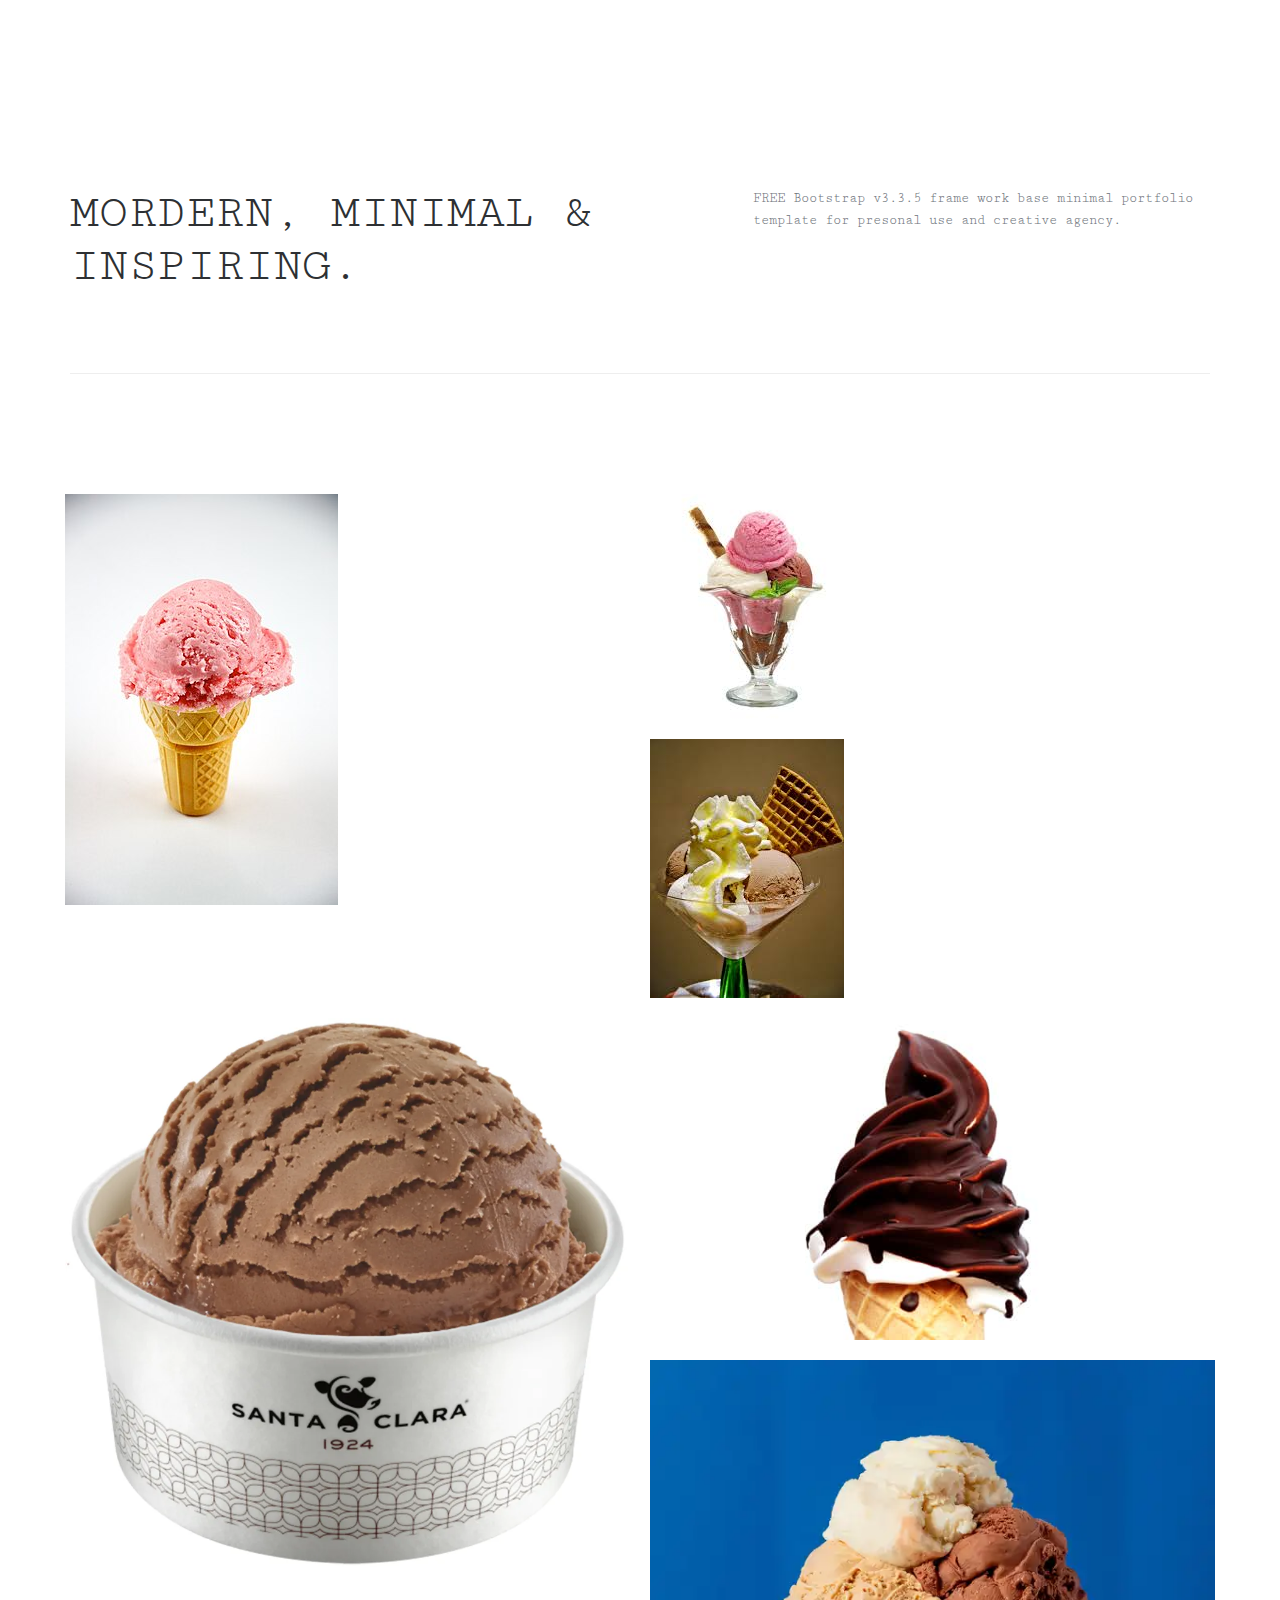
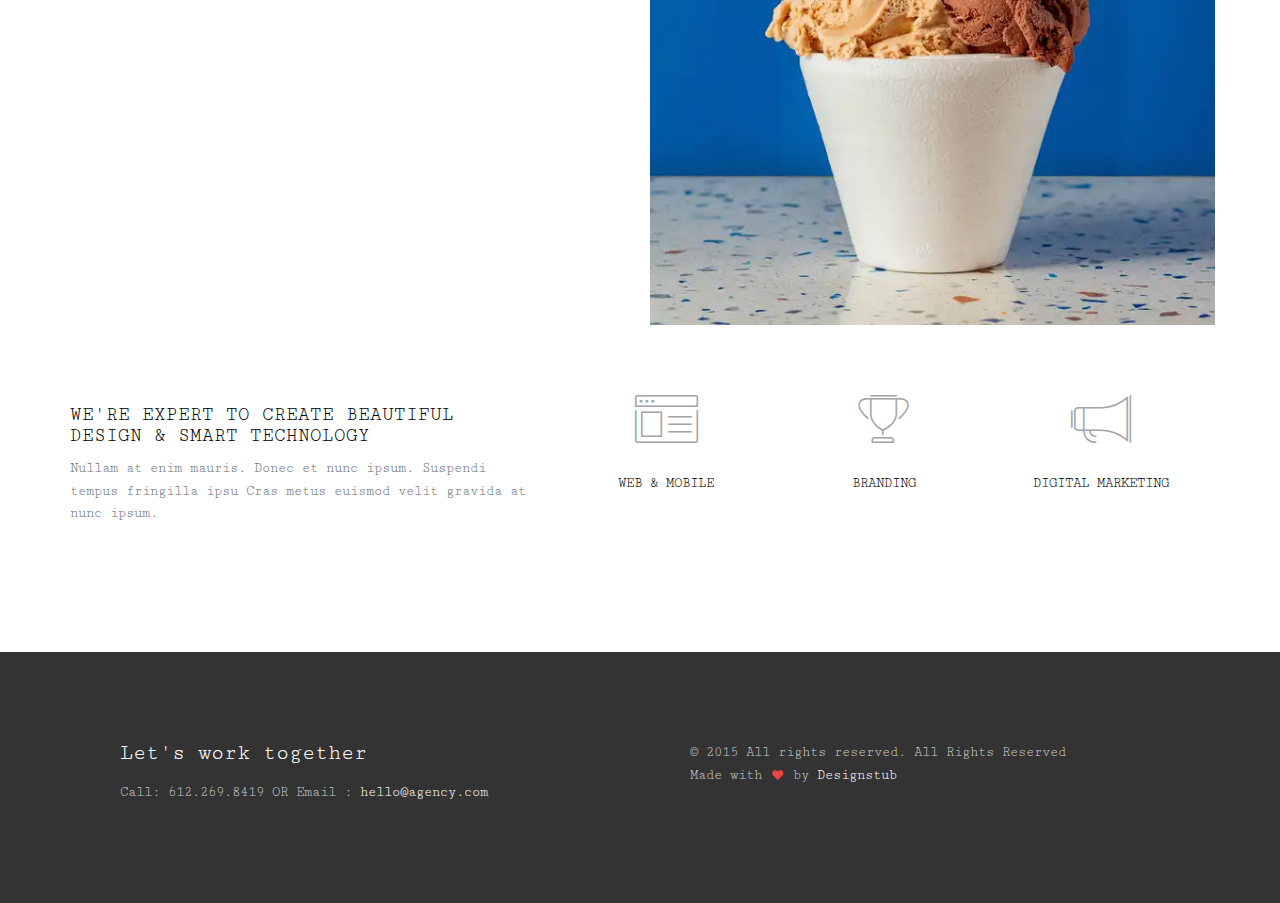
<file: Heladeria/index.html>
<!doctype html>
<!--[if lt IE 7]>      <html class="no-js lt-ie9 lt-ie8 lt-ie7" lang=""> <![endif]-->
<!--[if IE 7]>         <html class="no-js lt-ie9 lt-ie8" lang=""> <![endif]-->
<!--[if IE 8]>         <html class="no-js lt-ie9" lang=""> <![endif]-->
<!--[if gt IE 8]><!-->
<html class="no-js" lang="">
<!--<![endif]-->
<head>
<meta charset="utf-8">
<meta name="description" content="">
<meta name="viewport" content="width=device-width, initial-scale=1">
<title>Adriya - Minimal, Creative, One Page Bootstrap Template</title>
<link rel="stylesheet" href="css/bootstrap.min.css">
<link rel="stylesheet" href="css/flexslider.css">
<link rel="stylesheet" href="css/jquery.fancybox.css">
<link rel="stylesheet" href="css/main.css">
<link rel="stylesheet" href="css/responsive.css">
<link rel="stylesheet" href="css/animate.min.css">
<link rel="stylesheet" href="css/font-icon.css">
<link rel="stylesheet" href="https://maxcdn.bootstrapcdn.com/font-awesome/4.4.0/css/font-awesome.min.css">
</head>
<body>

  
<!-- header top section --> 
<!-- header content section -->
<section id="hero" class="section ">
  <div class="container">
    <div class="row">
      <div class="col-md-7 col-sm-6 hero">
        <div class="hero-content">
          <h1>Mordern, Minimal & Inspiring.</h1>
        </div>
        <!-- hero --> 
      </div>
      <div class="col-md-5 col-sm-6 hero">
        <div class="hero-content">
          <p>FREE Bootstrap v3.3.5 frame work base minimal portfolio template for presonal use and creative agency.</p>
        </div>
        <!-- hero --> 
      </div>
    </div>
  </div>
</section>
<!-- header content section --> 
<!-- portfolio grid section -->
<section id="portfolio">
  <div class="container">
    <div class="row">
      <div class="col-lg-12 text-center">
        <hr class="section">
      </div>
    </div>
    <div class="row">
      <div class="col-sm-6 portfolio-item"> <a href="work-details.html" class="portfolio-link">
        <div class="caption">
          <div class="caption-content">
            <h3>The Shape of Design</h3>
            <h4>Branding/Graphic</h4>
          </div>
        </div>
        <img src="images/portfolio/work-1.jpg" class="img-responsive" alt=""> </a> </div>
      <div class="col-sm-6 portfolio-item"> <a href="work-details.html" class="portfolio-link">
        <div class="caption">
          <div class="caption-content">
            <h3>czarna kawka</h3>
            <h4>Branding</h4>
          </div>
        </div>
        <img src="images/portfolio/work-2.jpg" class="img-responsive" alt=""> </a> </div>
      <div class="col-sm-6 portfolio-item"> <a href="work-details.html" class="portfolio-link">
        <div class="caption">
          <div class="caption-content">
            <h3>czarna kawka</h3>
            <h4>Branding</h4>
          </div>
        </div>
        <img src="images/portfolio/work-3.jpg" class="img-responsive" alt=""> </a> </div>
      <div class="col-sm-6 portfolio-item"> <a href="work-details.html" class="portfolio-link">
        <div class="caption">
          <div class="caption-content">
            <h3>czarna kawka</h3>
            <h4>Branding</h4>
          </div>
        </div>
        <img src="images/portfolio/work-4.jpg" class="img-responsive" alt=""> </a> </div>
      <div class="col-sm-6 portfolio-item"> <a href="work-details.html" class="portfolio-link">
        <div class="caption">
          <div class="caption-content">
            <h3>czarna kawka</h3>
            <h4>Branding</h4>
          </div>
        </div>
        <img src="images/portfolio/work-5.jpg" class="img-responsive" alt=""> </a> </div>
      <div class="col-sm-6 portfolio-item"> <a href="work-details.html" class="portfolio-link">
        <div class="caption">
          <div class="caption-content">
            <h3>czarna kawka</h3>
            <h4>Branding</h4>
          </div>
        </div>
        <img src="images/portfolio/work-6.jpg" class="img-responsive" alt=""> </a> </div>
    </div>
  </div>
</section>
<!-- portfolio grid section --> 
<!-- service section -->
<section id="service" class="service section">
  <div class="container">
    <div class="row">
      <div class="col-md-5 col-sm-6">
        <h4>We're expert to create beautiful design & smart technology</h4>
        <p>Nullam at enim mauris. Donec et nunc ipsum. Suspendi tempus fringilla ipsu Cras metus euismod velit gravida at nunc ipsum.</p>
      </div>
      <div class="col-md-7 col-sm-6">
        <div class="col-md-4 col-sm-6 service text-center"> <span class="icon icon-browser"></span>
          <div class="service-content">
            <h5>Web & Mobile</h5>
          </div>
        </div>
        <div class="col-md-4 col-sm-6 service text-center"> <span class="icon icon-trophy"></span>
          <div class="service-content">
            <h5>Branding</h5>
          </div>
        </div>
        <div class="col-md-4 col-sm-6 service text-center"> <span class="icon icon-megaphone"></span>
          <div class="service-content">
            <h5>Digital Marketing</h5>
          </div>
        </div>
      </div>
    </div>
  </div>
</section>
<!-- service section --> 
<!-- footer section -->
<footer class="footer">
  <div class="container">
    <div class="col-md-6 left">
      <h4>Let's work together</h4>
      <p> Call: 612.269.8419 OR Email : <a href="mailto:hello@agency.com"> hello@agency.com </a></p>
    </div>
    <div class="col-md-6 right">
      <p>© 2015 All rights reserved. All Rights Reserved<br>
        Made with <i class="fa fa-heart pulse"></i> by <a href="http://www.designstub.com/">Designstub</a></p>
    </div>
  </div>
</footer>
<!-- footer section --> 

<!-- JS FILES --> 
<script src="https://ajax.googleapis.com/ajax/libs/jquery/1.11.3/jquery.min.js"></script> 
<script src="js/bootstrap.min.js"></script> 
<script src="js/jquery.fancybox.pack.js"></script> 
<script src="js/retina.min.js"></script> 
<script src="js/modernizr.js"></script> 
<script src="js/main.js"></script>
</body>
</html>
</file>
<file: Heladeria/css/main.css>
/* ------------------------------------------------------------------------------
	Template Name: Flosix
	Author: Designstub
	Author URI: http://www.designstub.com
	License: GNU General Public License version 3.0
	License URI: http://www.gnu.org/licenses/gpl-3.0.html
	Version: 1.0

/* ------------------------------------------------------------------------------
	Typography
-------------------------------------------------------------------------------*/

@import url(http://fonts.googleapis.com/css?family=Cutive%20Mono:400);
p {
	font-size: 14px;
	line-height: 22.4px;
	color: #6c7279;
}
h1 {
	font-size: 65px;
	color: #2d3033;
}
h2 {
	font-size: 40px;
	color: #2d3033;
}
h3 {
	font-size: 28px;
	color: #2d3033;
	font-weight: 300;
}
h4 {
	font-size: 22px;
	color: #2d3033;
	font-weight: 400;
}
h5 {
	font-size: 14px;
	color: #2d3033;
	font-weight: 700;
}
.btn {
	background-color: #333;
	margin: 40px;
	color: #fff;
	font-size: 15px;
	font-weight: 600;
	letter-spacing: 1px;
	border-radius: 0px;
	padding: 3%;
	display: inline-block;
	text-transform: uppercase;
}
.btn:hover, .btn:focus {
	background-color: #000;
	color: #fff;
}
.btn-large {
	padding: 15px 40px;
}
/* ------------------------------------------------------------------------------
	Global Styles
-------------------------------------------------------------------------------*/
a {
	color: #e84545;
}
a:hover, a:focus {
	text-decoration: none;
	-moz-transition: background-color, color, 0.3s;
	-o-transition: background-color, color, 0.3s;
	-webkit-transition: background-color, color, 0.3s;
	transition: background-color, color, 0.3s;
}
body {
	font-family: "Cutive Mono";
	font-weight: 400;
	color: #fff;
}
ul, ol {
	margin: 0;
	padding: 0;
}
ul li {
	list-style: none;
}
.section {
	padding: 50px 0;
}
.no-padding {
	padding: 0;
}
.no-gutter [class*=col-] {
	padding-right: 0;
	padding-left: 0;
}
.extra-padding {
	margin: 60px 0 0 100px;
}
/* ------------------------------------------------------------------------------
	 Header
-------------------------------------------------------------------------------*/
#header {
	position: fixed;
	width: 100%;
	z-index: 999;
}
#header .header-content {
	margin: 0 auto;
	padding: 60px 10%;
	width: 100%;
	-moz-transition: padding 0.3s;
	-o-transition: padding 0.3s;
	-webkit-transition: padding 0.3s;
	transition: padding 0.3s;
}
#header .logo {
	float: left;
}
#header.fixed {
	background-color: rgba(255, 255, 255, 1);
}
#header.fixed .header-content {
	border-bottom: 0;
	padding: 25px 10%;
}
#header.fixed .nav-toggle {
	top: 18px;
}
.navigation.open {
	opacity: 0.9;
	visibility: visible;
	-moz-transition: opacity 0.5s;
	-o-transition: opacity 0.5s;
	-webkit-transition: opacity 0.5s;
	transition: opacity 0.5s;
}
.navigation {
	float: right;
}
.navigation li {
	display: inline-block;
}
.navigation, .navigation a {
	color: rgba(0, 0, 0, 1);
	font-size: 16px;
	margin-left: 40px;
	letter-spacing: -1px;
}
.navigation a:hover, .navigation a.active {
	color: #000;
}
.nav-toggle {
	display: none;
	height: 44px;
	overflow: hidden;
	position: fixed;
	right: 5%;
	text-indent: 100%;
	top: 32px;
	white-space: nowrap;
	width: 44px;
	z-index: 99999;
	-moz-transition: all 0.3s;
	-o-transition: all 0.3s;
	-webkit-transition: all 0.3s;
	transition: all 0.3s;
}
.nav-toggle:before, .nav-toggle:after {
	border-radius: 50%;
	content: "";
	height: 100%;
	left: 0;
	position: absolute;
	top: 0;
	width: 100%;
	-moz-transform: translateZ(0);
	-ms-transform: translateZ(0);
	-webkit-transform: translateZ(0);
	transform: translateZ(0);
	-moz-backface-visibility: hidden;
	-webkit-backface-visibility: hidden;
	backface-visibility: hidden;
	-moz-transition-property: -moz-transform;
	-o-transition-property: -o-transform;
	-webkit-transition-property: -webkit-transform;
	transition-property: transform;
}
.nav-toggle:before {
	background-color: #333;
	-moz-transform: scale(1);
	-ms-transform: scale(1);
	-webkit-transform: scale(1);
	transform: scale(1);
	-moz-transition-duration: 0.3s;
	-o-transition-duration: 0.3s;
	-webkit-transition-duration: 0.3s;
	transition-duration: 0.3s;
}
.nav-toggle:after {
	background-color: #000;
	-moz-transform: scale(0);
	-ms-transform: scale(0);
	-webkit-transform: scale(0);
	transform: scale(0);
	-moz-transition-duration: 0s;
	-o-transition-duration: 0s;
	-webkit-transition-duration: 0s;
	transition-duration: 0s;
}
.nav-toggle span {
	background-color: #fff;
	bottom: auto;
	display: inline-block;
	height: 3px;
	left: 50%;
	position: absolute;
	right: auto;
	top: 50%;
	width: 18px;
	z-index: 10;
	-moz-transform: translateX(-50%) translateY(-50%);
	-ms-transform: translateX(-50%) translateY(-50%);
	-webkit-transform: translateX(-50%) translateY(-50%);
	transform: translateX(-50%) translateY(-50%);
}
.nav-toggle span:before, .nav-toggle span:after {
	background-color: #fff;
	content: "";
	height: 100%;
	position: absolute;
	right: 0;
	top: 0;
	width: 100%;
	-moz-transform: translateZ(0);
	-ms-transform: translateZ(0);
	-webkit-transform: translateZ(0);
	transform: translateZ(0);
	-moz-backface-visibility: hidden;
	-webkit-backface-visibility: hidden;
	backface-visibility: hidden;
	-moz-transition: -moz-transform 0.3s;
	-o-transition: -o-transform 0.3s;
	-webkit-transition: -webkit-transform 0.3s;
	transition: transform 0.3s;
}
.nav-toggle span:before {
	-moz-transform: translateY(-6px) rotate(0deg);
	-ms-transform: translateY(-6px) rotate(0deg);
	-webkit-transform: translateY(-6px) rotate(0deg);
	transform: translateY(-6px) rotate(0deg);
}
.nav-toggle span:after {
	-moz-transform: translateY(6px) rotate(0deg);
	-ms-transform: translateY(6px) rotate(0deg);
	-webkit-transform: translateY(6px) rotate(0deg);
	transform: translateY(6px) rotate(0deg);
}
.nav-toggle.close-nav:before {
	-moz-transform: scale(0);
	-ms-transform: scale(0);
	-webkit-transform: scale(0);
	transform: scale(0);
}
.nav-toggle.close-nav:after {
	-moz-transform: scale(1);
	-ms-transform: scale(1);
	-webkit-transform: scale(1);
	transform: scale(1);
}
.nav-toggle.close-nav span {
	background-color: rgba(255, 255, 255, 0);
}
.nav-toggle.close-nav span:before, .nav-toggle.close-nav span:after {
	background-color: #fff;
}
.nav-toggle.close-nav span:before {
	-moz-transform: translateY(0) rotate(45deg);
	-ms-transform: translateY(0) rotate(45deg);
	-webkit-transform: translateY(0) rotate(45deg);
	transform: translateY(0) rotate(45deg);
}
.nav-toggle.close-nav span:after {
	-moz-transform: translateY(0) rotate(-45deg);
	-ms-transform: translateY(0) rotate(-45deg);
	-webkit-transform: translateY(0) rotate(-45deg);
	transform: translateY(0) rotate(-45deg);
}
/* ------------------------------------------------------------------------------
	 Hero content
-------------------------------------------------------------------------------*/
.hero {
	margin-top: 10%;
}
.hero-content {
}
.hero h1 {
	font-size: 48px;
	text-transform: uppercase;
}
.hero h4 {
	font-weight: 400;
}
.hero p {
	padding-top: 20px;
}
/* ------------------------------------------------------------------------------
	 Portfolio
-------------------------------------------------------------------------------*/
#portfolio .portfolio-item {
	right: 0;
	margin: 0 0 20px;
	padding: 0 10px;
}
#portfolio .portfolio-item .portfolio-link {
	display: block;
	position: relative;
	margin: 0 auto;
}
#portfolio .portfolio-item .portfolio-link .caption {
	position: absolute;
	width: 100%;
	height: 100%;
	opacity: 0;
	background: rgba(58,54,54,.9);
	-webkit-transition: all ease .5s;
	-moz-transition: all ease .5s;
	transition: all ease .5s;
}
#portfolio .portfolio-item .portfolio-link .caption:hover {
	opacity: 1;
}
#portfolio .portfolio-item .portfolio-link .caption .caption-content {
	position: absolute;
	top: 50%;
	width: 100%;
	height: 20px;
	margin-top: -12px;
	text-align: center;
	font-size: 20px;
	color: #fff;
}
#portfolio .portfolio-item .portfolio-link .caption .caption-content i {
	margin-top: -12px;
}
#portfolio .portfolio-item .portfolio-link .caption .caption-content h3 {
	margin: 0;
	color: #e9eaed;
	font-size: 17px;
	letter-spacing: 4px;
	text-transform: uppercase;
}
#portfolio .portfolio-item .portfolio-link .caption .caption-content h4 {
	margin: 10px 0;
	color: #e9eaed;
	font-size: 12px;
	letter-spacing: 2px;
	text-transform: uppercase;
}
#portfolio * {
	z-index: 2;
}
/* ------------------------------------------------------------------------------
	 Service
-------------------------------------------------------------------------------*/
.service {
	margin-bottom: 50px;
}
.service h4 {
	font-size: 19px;
	color: #000;
	font-weight: 400;
	text-transform: uppercase;
}
.service-content {
	margin-top: 30px;
}
.service .icon {
	color: #a1a4a8;
	font-size: 48px;
}
.service-content h5 {
	text-transform: uppercase;
	font-weight: 400;
	color: #000;
}
/* ------------------------------------------------------------------------------
	 Footer
-------------------------------------------------------------------------------*/
.footer {
	text-align: left;
	background-color: #333;
	padding: 7%;
}
.footer h4 {
	color: #fff;
	margin: 0 0 15px 0;
	padding: 0px;
}
.footer p {
	color: #c8c8c8;
}
.footer a {
	color: #fff;
}
.footer a:hover {
	text-decoration: underline;
}
.footer .fa-heart {
	color: #e84545;
	font-size: 11px;
	margin: 0 2px;
}
/* ------------------------------------------------------------------------------
	 Work Details
-------------------------------------------------------------------------------*/
.work-detail img {
	width: 100%;
	text-align: center;
	margin: 5% 0 5% 0;
}

.work-detail a
{
	color:#000;
}
</file>
<file: Heladeria/css/responsive.css>
@media screen and (max-width: 1024px) {
#header .header-content {
	width: 90%;
}
#header .header-content {
	padding: 30px 0%;
}
#header.fixed .header-content {
    border-bottom: 0 none;
    padding: 25px 0;
}
.nav-toggle {
	display: block;
}
.navigation {
	position: fixed;
	background-color: #fff;
	width: 100%;
	height: 100%;
	top: 0;
	left: 0;
	z-index: 99999;
	visibility: hidden;
	opacity: 0;
	-webkit-transition: opacity 0.5s, visibility 0s 0.5s;
	transition: opacity 0.5s, visibility 0s 0.5s;
}
.navigation .primary-nav {
	position: relative;
	top: 45%;
	-moz-transform: translateY(-45%);
	-ms-transform: translateY(-45%);
	-webkit-transform: translateY(-45%);
	transform: translateY(-45%);
}
.navigation li {
	display: block;
	font-size: 25px;
		text-align: center;
	margin-bottom: 20px;
}
.navigation a {
	display: block;
	font-size: 25px;
	margin: 0;
	margin-left: 0px;
	text-align: center;
}
.flex-control-nav {
	bottom: 20px;
}
}
@media screen and (max-width: 768px) {
#header .header-content {
	padding: 30px 0%;
}
.navigation, .navigation a {
	margin-left: 0px;
}
.flexslider {
	padding-bottom: 80px;
}
.flex-control-nav {
	width: 100%;
}
.footer .footer-col {
	margin-bottom: 50px;
}
.hero {
	margin-top: 0px;
}
.hero-content h1 {
	margin-top: 25%;
	font-size: 24px;
}
.hero-content p {
	margin-top: 0px;

}
.hero-content h4 {
	margin-top: 25%;

}
.service {
    margin: 50px 0 50px 0;
}
.btn
{
margin-top:40%;	
}
}
@media screen and (max-width: 640px) {
#header .header-content {
	padding: 30px 0%;
}
.navigation, .navigation a {
	margin-left: 0px;
}
.hero {
	margin-top: 0px;
}
.hero-content h1 {
	margin-top: 25%;
	font-size: 24px;
}
.hero-content h4 {
	margin-top: 25%;

}
.service {
    margin: 50px 0 50px 0;
}
.btn
{
margin-top:10%;	
}
}
@media screen and (max-width: 480px) {
#header .header-content {
	padding: 30px 0%;
}
.navigation, .navigation a {
	margin-left: 0px;
}
.hero {
	margin-top: 0px;
}
.hero-content h1 {
	margin-top: 25%;
	font-size: 24px;
}
.hero-content h4 {
	margin-top: 25%;

}
.hero-content p {
    margin-top: 0px;
}

.extra-padding {
    margin: 50px 0px;
}
.service {
    margin: 50px 0 50px 0;
}
}
@media screen and (max-width: 320px) {
#header .header-content {
	padding: 30px 2%;
}
.navigation, .navigation a {
	margin-left: 0px;
}
.hero {
	margin-top: 0px;
}
.hero-content h1 {
	margin-top: 25%;
	font-size: 24px;
}
.hero-content h4 {
	margin-top: 25%;

}
.hero-content p {
    margin-top: 0px;
}
.service {
    margin: 50px 0 50px 0;
}
.extra-padding {
    margin: 50px 0px;
}
}
</file>
<file: Heladeria/css/font-icon.css>
/* ==========================================================================
	Font Icon (http://www.elegantthemes.com/blog/freebie-of-the-week/free-line-style-icons)
========================================================================== */
@font-face {
  font-family: "elegant-theme-line";
  src: url('../fonts/elegant-theme-line.ttf?1439850014') format('truetype'), url('../fonts/elegant-theme-line.eot?1439850014') format('embedded-opentype'), url('../fonts/elegant-theme-line.svg?1439850014') format('svg'), url('../fonts/elegant-theme-line.woff?1439850014') format('woff'); }
.icon {
  font-family: 'elegant-theme-line';
  speak: none;
  font-style: normal;
  font-weight: normal;
  font-variant: normal;
  text-transform: none;
  line-height: 1;
  /* Better Font Rendering =========== */
  -webkit-font-smoothing: antialiased;
  -moz-osx-font-smoothing: grayscale; }

.icon-mobile:before {
  content: "\e000"; }

.icon-laptop:before {
  content: "\e001"; }

.icon-desktop:before {
  content: "\e002"; }

.icon-tablet:before {
  content: "\e003"; }

.icon-phone:before {
  content: "\e004"; }

.icon-document:before {
  content: "\e005"; }

.icon-documents:before {
  content: "\e006"; }

.icon-search:before {
  content: "\e007"; }

.icon-clipboard:before {
  content: "\e008"; }

.icon-newspaper:before {
  content: "\e009"; }

.icon-notebook:before {
  content: "\e00a"; }

.icon-book-open:before {
  content: "\e00b"; }

.icon-browser:before {
  content: "\e00c"; }

.icon-calendar:before {
  content: "\e00d"; }

.icon-presentation:before {
  content: "\e00e"; }

.icon-picture:before {
  content: "\e00f"; }

.icon-pictures:before {
  content: "\e010"; }

.icon-video:before {
  content: "\e011"; }

.icon-camera:before {
  content: "\e012"; }

.icon-printer:before {
  content: "\e013"; }

.icon-toolbox:before {
  content: "\e014"; }

.icon-briefcase:before {
  content: "\e015"; }

.icon-wallet:before {
  content: "\e016"; }

.icon-gift:before {
  content: "\e017"; }

.icon-bargraph:before {
  content: "\e018"; }

.icon-grid:before {
  content: "\e019"; }

.icon-expand:before {
  content: "\e01a"; }

.icon-focus:before {
  content: "\e01b"; }

.icon-edit:before {
  content: "\e01c"; }

.icon-adjustments:before {
  content: "\e01d"; }

.icon-ribbon:before {
  content: "\e01e"; }

.icon-hourglass:before {
  content: "\e01f"; }

.icon-lock:before {
  content: "\e020"; }

.icon-megaphone:before {
  content: "\e021"; }

.icon-shield:before {
  content: "\e022"; }

.icon-trophy:before {
  content: "\e023"; }

.icon-flag:before {
  content: "\e024"; }

.icon-map:before {
  content: "\e025"; }

.icon-puzzle:before {
  content: "\e026"; }

.icon-basket:before {
  content: "\e027"; }

.icon-envelope:before {
  content: "\e028"; }

.icon-streetsign:before {
  content: "\e029"; }

.icon-telescope:before {
  content: "\e02a"; }

.icon-gears:before {
  content: "\e02b"; }

.icon-key:before {
  content: "\e02c"; }

.icon-paperclip:before {
  content: "\e02d"; }

.icon-attachment:before {
  content: "\e02e"; }

.icon-pricetags:before {
  content: "\e02f"; }

.icon-lightbulb:before {
  content: "\e030"; }

.icon-layers:before {
  content: "\e031"; }

.icon-pencil:before {
  content: "\e032"; }

.icon-tools:before {
  content: "\e033"; }

.icon-tools-2:before {
  content: "\e034"; }

.icon-scissors:before {
  content: "\e035"; }

.icon-paintbrush:before {
  content: "\e036"; }

.icon-magnifying-glass:before {
  content: "\e037"; }

.icon-circle-compass:before {
  content: "\e038"; }

.icon-linegraph:before {
  content: "\e039"; }

.icon-mic:before {
  content: "\e03a"; }

.icon-strategy:before {
  content: "\e03b"; }

.icon-beaker:before {
  content: "\e03c"; }

.icon-caution:before {
  content: "\e03d"; }

.icon-recycle:before {
  content: "\e03e"; }

.icon-anchor:before {
  content: "\e03f"; }

.icon-profile-male:before {
  content: "\e040"; }


.icon-profile-female:before {
  content: "\e041"; }

.icon-bike:before {
  content: "\e042"; }

.icon-wine:before {
  content: "\e043"; }

.icon-hotairballoon:before {
  content: "\e044"; }

.icon-globe:before {
  content: "\e045"; }

.icon-genius:before {
  content: "\e046"; }

.icon-map-pin:before {
  content: "\e047"; }

.icon-dial:before {
  content: "\e048"; }

.icon-chat:before {
  content: "\e049"; }

.icon-heart:before {
  content: "\e04a"; }

.icon-cloud:before {
  content: "\e04b"; }

.icon-upload:before {
  content: "\e04c"; }

.icon-download:before {
  content: "\e04d"; }

.icon-target:before {
  content: "\e04e"; }

.icon-hazardous:before {
  content: "\e04f"; }

.icon-piechart:before {
  content: "\e050"; }

.icon-speedometer:before {
  content: "\e051"; }

.icon-global:before {
  content: "\e052"; }

.icon-compass:before {
  content: "\e053"; }

.icon-lifesaver:before {
  content: "\e054"; }

.icon-clock:before {
  content: "\e055"; }

.icon-aperture:before {
  content: "\e056"; }

.icon-quote:before {
  content: "\e057"; }

.icon-scope:before {
  content: "\e058"; }

.icon-alarmclock:before {
  content: "\e059"; }

.icon-refresh:before {
  content: "\e05a"; }

.icon-happy:before {
  content: "\e05b"; }

.icon-sad:before {
  content: "\e05c"; }

.icon-facebook:before {
  content: "\e05d"; }

.icon-twitter:before {
  content: "\e05e"; }

.icon-googleplus:before {
  content: "\e05f"; }

.icon-rss:before {
  content: "\e060"; }

.icon-tumblr:before {
  content: "\e061"; }

.icon-linkedin:before {
  content: "\e062"; }

.icon-dribbble:before {
  content: "\e063"; }
</file>
